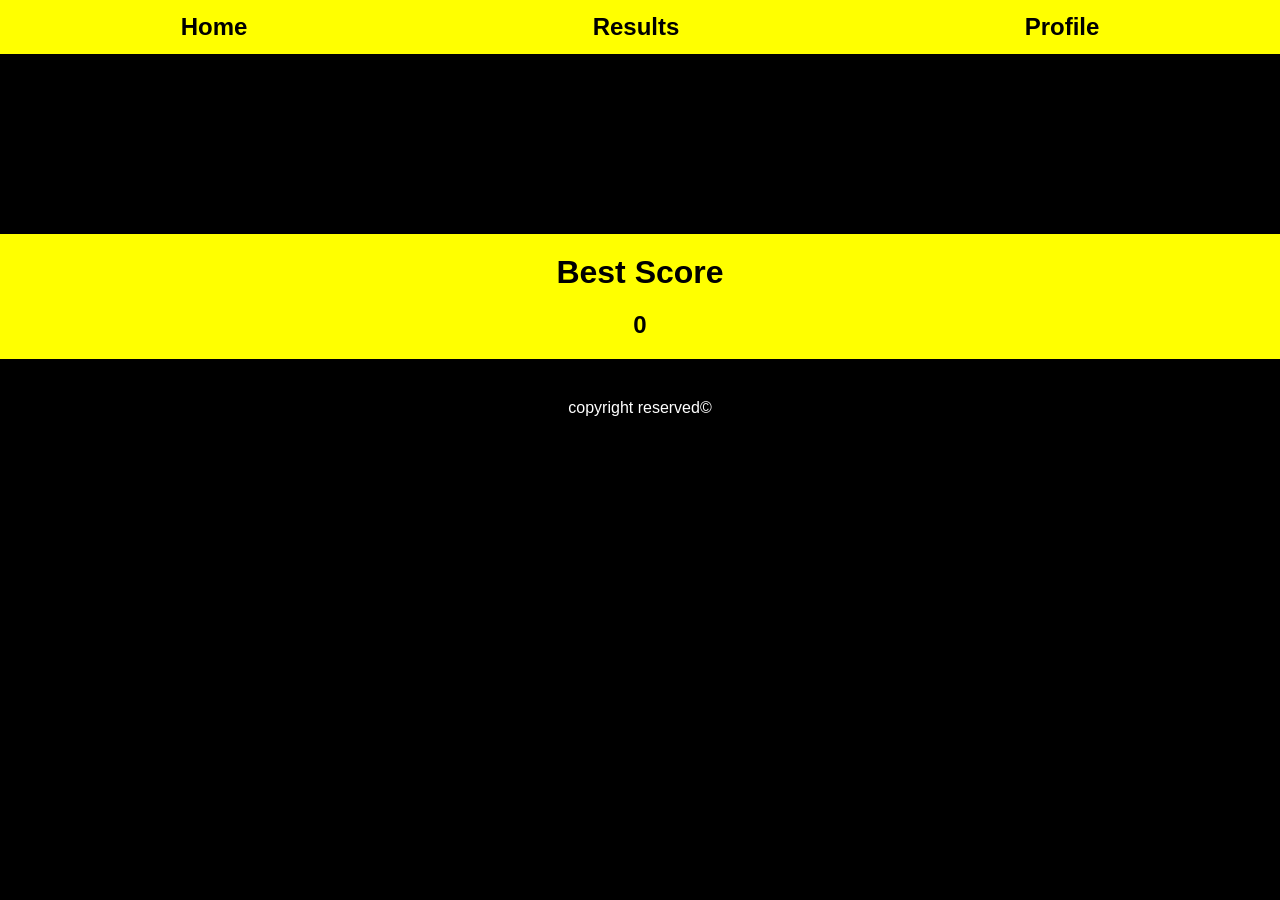
<file: results.html>
<!DOCTYPE html>
<html lang="en">
<head>
    <meta charset="UTF-8">
    <meta name="viewport" content="width=device-width, initial-scale=1.0">
    <link rel="icon" href="/IMG-20250705-WA0000.jpg" type="image/x-icon">
    <title>Aston Quiz</title>
    <link rel="stylesheet" href="style.css">
    <link rel="document" href="index.html">
</head>
<body>
    <nav>
        <ul>
            <li><a href="index.html">Home</a></li>
            <li><a href="results.html">Results</a></li>
            <li><a href="#">Profile</a></li>
        </ul>
    </nav>
    <main>
            <div class="score1" id="best2">
                <h1>Best Score</h1>
                <p id="score1">0</p>
            </div>
            
            
        
    </main>
    <footer>
        <div>copyright reserved&copy;</div>
    </footer>
    <script src="resit.js"></script>
</body> 
</html>
</file>
<file: style.css>
*{
    margin: 0;
    padding: 0;
    box-sizing: border-box;
}
body{
    max-width: 750px;
    min-width: 320px;
    display: flex;
    flex-direction: column;
    font-family: Arial, Helvetica, sans-serif;
    background-color: black;
}
nav{
    font-size: 24px;
    background-color: yellow;
    padding: 8px;
    margin-bottom: 180px;
    ul{
        display: flex;
        justify-content: space-around;
    }
    ul li{
        list-style: none;
        border: 3px solid;
        padding: 5px;
        border: none;
    }
    ul li a{
        text-decoration: none;
        color: black;
        font-weight: bold;
    }
    
}
main{
  margin-bottom: 30px;
    display: flex;
    flex-direction: column;
    background-color: yellow;
    .score{
        padding: 10px;
        color:black;
        background-color: yellow;
        p{
            font-weight: bold;
            font-size: 24px;
            margin: 10px;
            text-align: center;
        }
        .view{
            display: flex;
            justify-content: center;
            button{
                padding: 10px;
                background-color: black;
                color: white;
                border: none;
                cursor: pointer;
                font-family: Arial, Helvetica, sans-serif;
            }
            button:hover{
                background-color: yellowgreen;
                color: black;
            }

        }
        .try{
            
            display: flex;
            justify-content: center;
            button{
                padding: 10px;
                background-color: black;
                color: white;
                border: none;
                cursor: pointer;
                font-family: Arial, Helvetica, sans-serif;
            }
            button:hover{
                background-color: yellowgreen;
                color: black;
            }
        }
    }
    .bod{
        font-weight: bold;
    }
    .score2{
        display: none;
        padding: 10px;
        color:black;
        background-color: yellow;
        p{
            font-weight: bold;
            font-size: 24px;
            margin: 10px;
            text-align: center;
        }
        .view{
            display: flex;
            justify-content: center;
            button{
                padding: 10px;
                background-color: black;
                color: white;
                border: none;
                cursor: pointer;
                font-family: Arial, Helvetica, sans-serif;
            }
            button:hover{
                background-color: yellowgreen;
                color: black;
            }

        }
        .try{
            
            display: flex;
            justify-content: center;
            button{
                padding: 10px;
                background-color: black;
                color: white;
                border: none;
                cursor: pointer;
                font-family: Arial, Helvetica, sans-serif;
            }
            button:hover{
                background-color: yellowgreen;
                color: black;
            }
        }
    }
.score1{
        padding: 10px;
        color:black;
        background-color: yellow;
        p{
            font-weight: bold;
            font-size: 24px;
            margin: 10px;
           text-align: center;
        }
        .view{
            display: flex;
            justify-content: center;
            button{
                padding: 10px;
                background-color: black;
                color: white;
                border: none;
                cursor: pointer;
                font-family: Arial, Helvetica, sans-serif;
            }
            button:hover{
                background-color: yellowgreen;
                color: black;
            }

        }
        .try{
            
            display: flex;
            justify-content: center;
            button{
                padding: 10px;
                background-color: black;
                color: white;
                border: none;
                cursor: pointer;
                font-family: Arial, Helvetica, sans-serif;
            }
            button:hover{
                background-color: yellowgreen;
                color: black;
            }
        }
    }
    .hide{
        z-index: 1;
    }
    .level{
        display: flex;
        flex-direction: column;
        justify-content: center;
        align-items: center;
        display: none;
        h2{
            padding: 20px;
        }
        button{
            padding: 10px;
            border-radius: 10px;
            border: none;            
            margin: 10px;
            background-color: black;
            color: white;
            cursor: pointer;
        }
        button:hover{
            background-color: yellowgreen;
            color: black;
        }
    }
    h1{
        padding: 10px;
        text-align: center;
    }
    button{
        font-size: 20px;
    }
    .but{
        background-color: black;
        color: white;
        font-size: 24px;
        padding: 10px;
        cursor: pointer;
        border-radius: 10px;
        margin-left: 150px;
        margin-right: 150px;
        margin-bottom: 20px;
        margin-top: 30px;
        border: none;
    }
    .but:hover{
        background-color: yellowgreen;
        color: black;
    }
 .container1{
    display: none;
    margin: 20px;
    input{
        width: 100%;
        padding: 10px;
        margin-bottom: 20px;
    }
    label{
        font-weight: bold;
        font-size: 20px;
    }
    p{
        margin-top: 10px;
        margin-bottom: 10px;
        font-size: 18px;
    }
    div{
        display: flex;
        justify-content: flex-end;
        button{
            padding: 10px 20px;
            background-color: black;
            color: white;
            border: none;
            cursor: pointer;
        }
        
        button:hover{
        background-color: yellowgreen;
        color: black;
    }
    #time{
        font-weight: bold;
    }
    }
 }  
 .container2{
    display: none;
    margin: 20px;
    input{
        width: 100%;
        padding: 10px;
        margin-bottom: 20px;
    }
    
    label{
        font-weight: bold;
        font-size: 20px;
    }
    p{
        margin-top: 10px;
        margin-bottom: 10px;
        font-size: 18px;
    }
    div{
        display: flex;
        justify-content: flex-end;
        button{
            padding: 10px 20px;
            background-color: black;
            color: white;
            border: none;
            cursor: pointer;
        }
        
        button:hover{
        background-color: yellowgreen;
        color: black;
    }
    }
    
    #time1{
        font-weight: bold;
    }
 } 
 .container3{
    display: none;
    margin: 20px;
    input{
        width: 100%;
        padding: 10px;
        margin-bottom: 20px;
    }
    
    label{
        font-weight: bold;
        font-size: 20px;
    }
    p{
        margin-top: 10px;
        margin-bottom: 10px;
        font-size: 18px;
    }
    div{
        display: flex;
        justify-content: flex-end;
        button{
            padding: 10px 20px;
            background-color: black;
            color: white;
            border: none;
            cursor: pointer;
        }
        
        button:hover{
        background-color: yellowgreen;
        color: black;
    }
    
    #time2{
        font-weight: bold;
    }
    }
 }
 .container4{
    display: none;
    margin: 20px;
    input{
        width: 100%;
        padding: 10px;
        margin-bottom: 20px;
    }
    
    label{
        font-weight: bold;
        font-size: 20px;
    }
    p{
        margin-top: 10px;
        margin-bottom: 10px;
        font-size: 18px;
    }
    div{
        display: flex;
        justify-content: flex-end;
        button{
            padding: 10px 20px;
            background-color: black;
            color: white;
            border: none;
            cursor: pointer;
        }
        
        button:hover{
        background-color: yellowgreen;
        color: black;
    }
    
    #time3{
        font-weight: bold;
    }
    }
 }
 .container5{
    display: none;
    margin: 20px;
    input{
        width: 100%;
        padding: 10px;
        margin-bottom: 20px;
    }
    
    label{
        font-weight: bold;
        font-size: 20px;
    }
    p{
        margin-top: 10px;
        margin-bottom: 10px;
        font-size: 18px;
    }
    div{
        display: flex;
        justify-content: flex-end;
        button{
            padding: 10px 20px;
            background-color: black;
            color: white;
            border: none;
            cursor: pointer;
        }
        
        button:hover{
        background-color: yellowgreen;
        color: black;
    }
    
    #time4{
        font-weight: bold;
    }
    }
 }
}
#time3{
    display: none;
 padding: 20px;
    font-weight: bold;
    text-align: center;
}
#time2{
    display: none;
    padding: 20px;
    font-weight: bold;
    text-align: center;
}
.container6{
    display: none;
    margin: 20px;
    input{
        width: 100%;
        padding: 10px;
        margin-bottom: 20px;
    }
    label{
        font-weight: bold;
        font-size: 20px;
    }
    p{
        margin-top: 10px;
        margin-bottom: 10px;
        font-size: 18px;
    }
    div{
        display: flex;
        justify-content: flex-end;
        button{
            padding: 10px 20px;
            background-color: black;
            color: white;
            border: none;
            cursor: pointer;
        }
        
        button:hover{
        background-color: yellowgreen;
        color: black;
    }
    }
}  
.container7{
    display: none;
    margin: 20px;
    input{
        width: 100%;
        padding: 10px;
        margin-bottom: 20px;
    }
    
    label{
        font-weight: bold;
        font-size: 20px;
    }
    p{
        margin-top: 10px;
        margin-bottom: 10px;
        font-size: 18px;
    }
    div{
        display: flex;
        justify-content: flex-end;
        button{
            padding: 10px 20px;
            background-color: black;
            color: white;
            border: none;
            cursor: pointer;
        }
        
        button:hover{
        background-color: yellowgreen;
        color: black;
    }
    }
} 
.container8{
    display: none;
    margin: 20px;
    input{
        width: 100%;
        padding: 10px;
        margin-bottom: 20px;
    }
    
    label{
        font-weight: bold;
        font-size: 20px;
    }
    p{
        margin-top: 10px;
        margin-bottom: 10px;
        font-size: 18px;
    }
    div{
        display: flex;
        justify-content: flex-end;
        button{
            padding: 10px 20px;
            background-color: black;
            color: white;
            border: none;
            cursor: pointer;
        }
        
        button:hover{
        background-color: yellowgreen;
        color: black;
    }
    }
}
.container9{
    display: none;
    margin: 20px;
    input{
        width: 100%;
        padding: 10px;
        margin-bottom: 20px;
    }
    
    label{
        font-weight: bold;
        font-size: 20px;
    }
    p{
        margin-top: 10px;
        margin-bottom: 10px;
        font-size: 18px;
    }
    div{
        display: flex;
        justify-content: flex-end;
        button{
            padding: 10px 20px;
            background-color: black;
            color: white;
            border: none;
            cursor: pointer;
        }
        
        button:hover{
        background-color: yellowgreen;
        color: black;
    }
    }
}
.container10{
    display: none;
    margin: 20px;
    input{
        width: 100%;
        padding: 10px;
        margin-bottom: 20px;
    }
    
    label{
        font-weight: bold;
        font-size: 20px;
    }
    p{
        margin-top: 10px;
        margin-bottom: 10px;
        font-size: 18px;
    }
    div{
        display: flex;
        justify-content: flex-end;
        button{
            padding: 10px 20px;
            background-color: black;
            color: white;
            border: none;
            cursor: pointer;
        }
        
        button:hover{
        background-color: yellowgreen;
        color: black;
    }
    }
}


footer{

    div{
        padding: 10px 5px;
        text-align: center;
            color: white;
        .fa-brands{
            background-color: white;
            width: 20px;
            height: 20px;
            margin-right: 8px;
        }
        .fa-solid{
            background-color: white;
            width: 20px;
            height: 20px;
            
        }
        .fa-brands:hover{
            border: 2px solid red;
        }
        .fa-solid:hover{
            border: 2px solid red;
            
        }
        p{
            margin-top: 10px;
        }
    }
}
@media (min-width:1200px) {
    body{
        max-width: 1600px;
        display: flex;
        flex-direction: column;
        font-family: Arial, Helvetica, sans-serif;
        background-color: black;
    
    }
}
</file>
